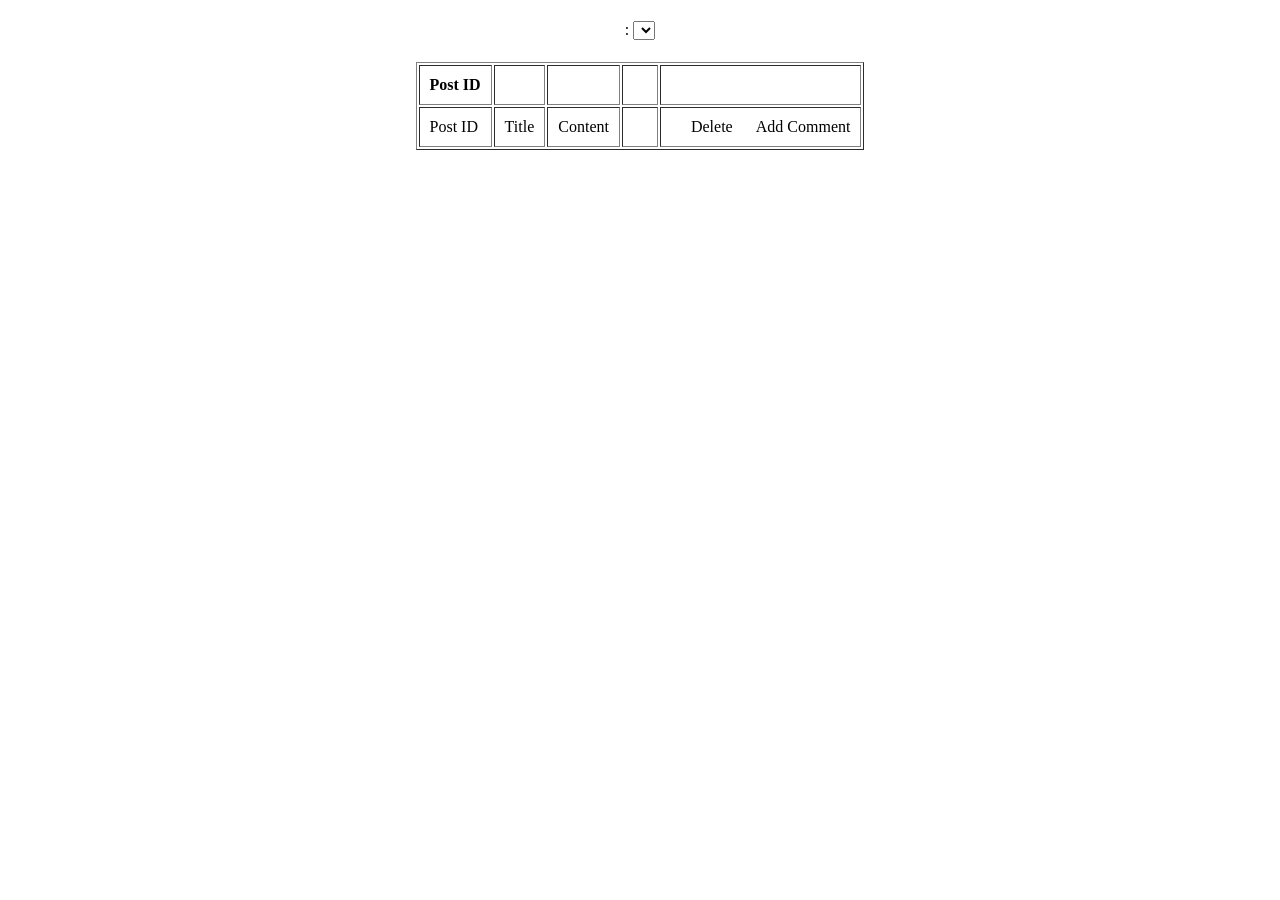
<file: EA-Blog-groupfacing/blog-manager/target/classes/templates/index.html>
<!DOCTYPE html>
<html xmlns:th="http://www.thymeleaf.org">

<head>

    <meta charset="UTF-8">
    <title>Blog</title>
</head>
<body>
    <div align="center">
        <h1 th:text="#{greeting}"></h1>

        <span th:text="#{lang.change}"></span>:
        <select id="locales">
            <option value=""></option>
            <option value="en" th:text="#{lang.eng}"></option>
            <option value="fr" th:text="#{lang.fr}"></option>
        </select>
    </div>
    <div align="center">
        <h1 th:text="#{heading}"> </h1>
        <a href="/mypost/new" th:text="#{create.new.post}"></a>
        <table border="1" cellpadding="10">
            <thead>
            <tr>
                <th th:text="#{post}"> Post ID</th>
                <th th:text="#{title}">  </th>
                <th th:text="#{content}"> </th>
                <th th:text="#{comment}"> </th>
                <th th:text="#{action}"></th>
            </tr>

            </thead>
            <tbody>
                <tr th:each="post : ${postList}">
                    <td th:text = "${post.id}">Post ID</td>
                    <td th:text = "${post.title}">Title</td>
                    <td th:text = "${post.text}">Content</td>
                    <td>
                            <table  th:each="comment : ${commentList}">
                                <tbody>
                                <tr th:if="${comment.postId==post.id}">
                                    <td  th:text="${comment.text}">
                                    </td>
                                    <td>
                                        <a th:href="@{'/mypost/' + ${post.id}+'/editcomment/' + ${comment.id}}" th:text="#{edit}"></a>
                                    </td>
                                    <td>
                                        <a th:href="@{'/mypost/' + ${post.id}+'/removecomment/' + ${comment.id}}" th:text="#{delete}"></a>
                                    </td>
                                </tr>
                                </tbody>

                            </table>

                            </td>

                    <td>
                        <a th:href="@{'/mypost/edit/' + ${post.id}}" th:text="#{edit}"></a>
                        &nbsp;&nbsp;&nbsp;&nbsp;
                        <a th:href="@{'/mypost/remove/' + ${post.id}}" th:text="#{delete}">Delete</a>
                        &nbsp;&nbsp;&nbsp;&nbsp;
                        <a th:href="@{'/mypost/'+ ${post.id}+'/addnewcomment'}" th:text="#{add.comment}">Add Comment</a>
                    </td>
                </tr>
            </tbody>
        </table>

    </div>
</body>
<script src="https://ajax.googleapis.com/ajax/libs/jquery/3.1.1/jquery.min.js">
</script>
<script type="text/javascript">
    $(document).ready(function() {
        $("#locales").change(function () {
            var selectedOption = $('#locales').val();
            if (selectedOption != ''){
                window.location.replace('view?lang=' + selectedOption);
            }
        });
    });
</script>

</html>
</file>
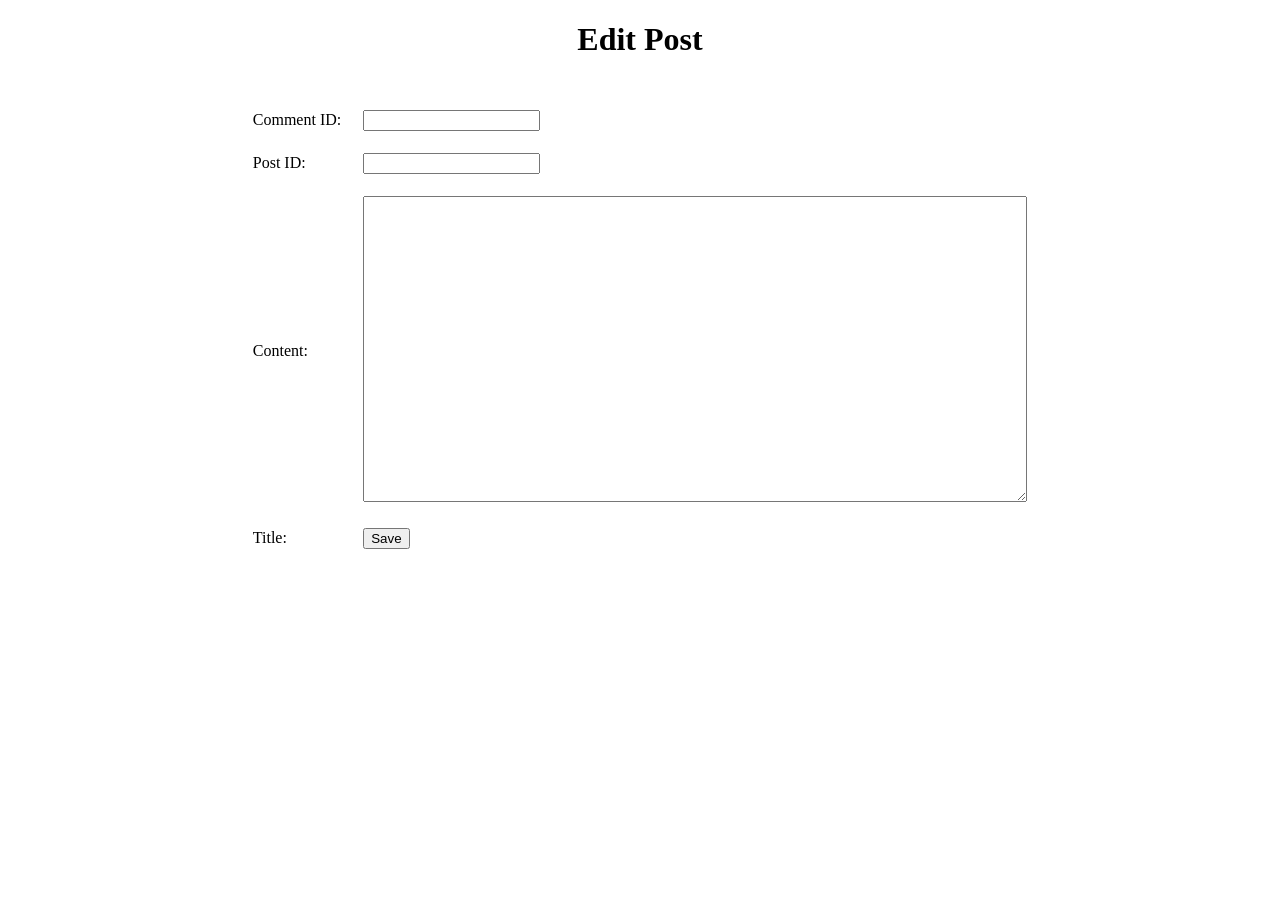
<file: EA-Blog-groupfacing/blog-manager/target/classes/templates/edit_comment.html>
<!DOCTYPE html>
<html xmlns:th="http://www.thymeleaf.org">

<html lang="en">
<head>
    <meta charset="UTF-8">
    <title>Edit post</title>
</head>
<body>
<div align="center">
    <h1> Edit Post</h1> <br/>
    <form action="#" th:action="@{/mypost/savecomment}" th:object="${comment}" method="post">
        <table border="0" cellpadding="10">
            <tr>
                <td> Comment ID: </td>
                <td><input type="text" th:field="*{id}" readonly="readonly"> </td>
            </tr>
            <tr>
                <td> Post ID: </td>
                <td><input type="text" th:field="*{postId}" readonly="readonly"> </td>
            </tr>
            <tr>
                <td> Content: </td>
                <td><textarea  rows = "20" cols = "80" th:field = "*{text}" ></textarea>
                </td>
            </tr>
            <tr>
                <td> Title: </td>
                <td colspan="2"><button type="submit"> Save</button> </td>
            </tr>
        </table>
    </form>

</div>

</body>
</html>
</file>
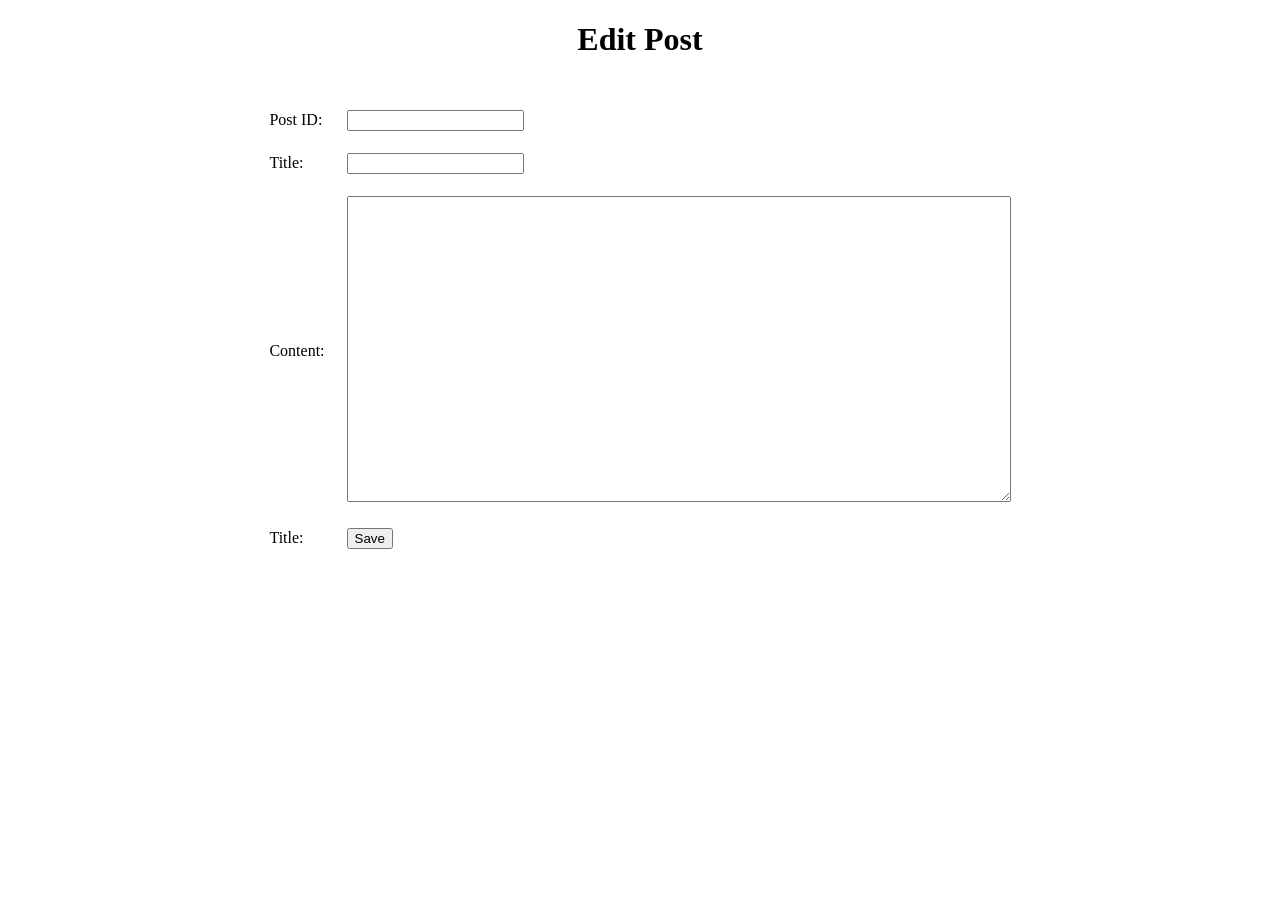
<file: EA-Blog-groupfacing/blog-manager/target/classes/templates/edit_post.html>
<!DOCTYPE html>
<html xmlns:th="http://www.thymeleaf.org">

<html lang="en">
<head>
    <meta charset="UTF-8">
    <title>Edit post</title>
</head>
<body>
<div align="center">
    <h1> Edit Post</h1> <br/>
    <form action="#" th:action="@{/mypost/save}" th:object="${post}" method="post">
        <table border="0" cellpadding="10">
            <tr>
                <td> Post ID: </td>
                <td><input type="text" th:field="*{id}" readonly="readonly"> </td>
            </tr>
            <tr>
                <td> Title: </td>
                <td><input type="text" th:field="*{title}"> </td>
            </tr>
            <tr>
                <td> Content: </td>
                <td><textarea  rows = "20" cols = "80" th:field = "*{text}" ></textarea>
                </td>
            </tr>
            <tr>
                <td> Title: </td>
                <td colspan="2"><button type="submit"> Save</button> </td>
            </tr>
        </table>
    </form>

</div>

</body>
</html>
</file>
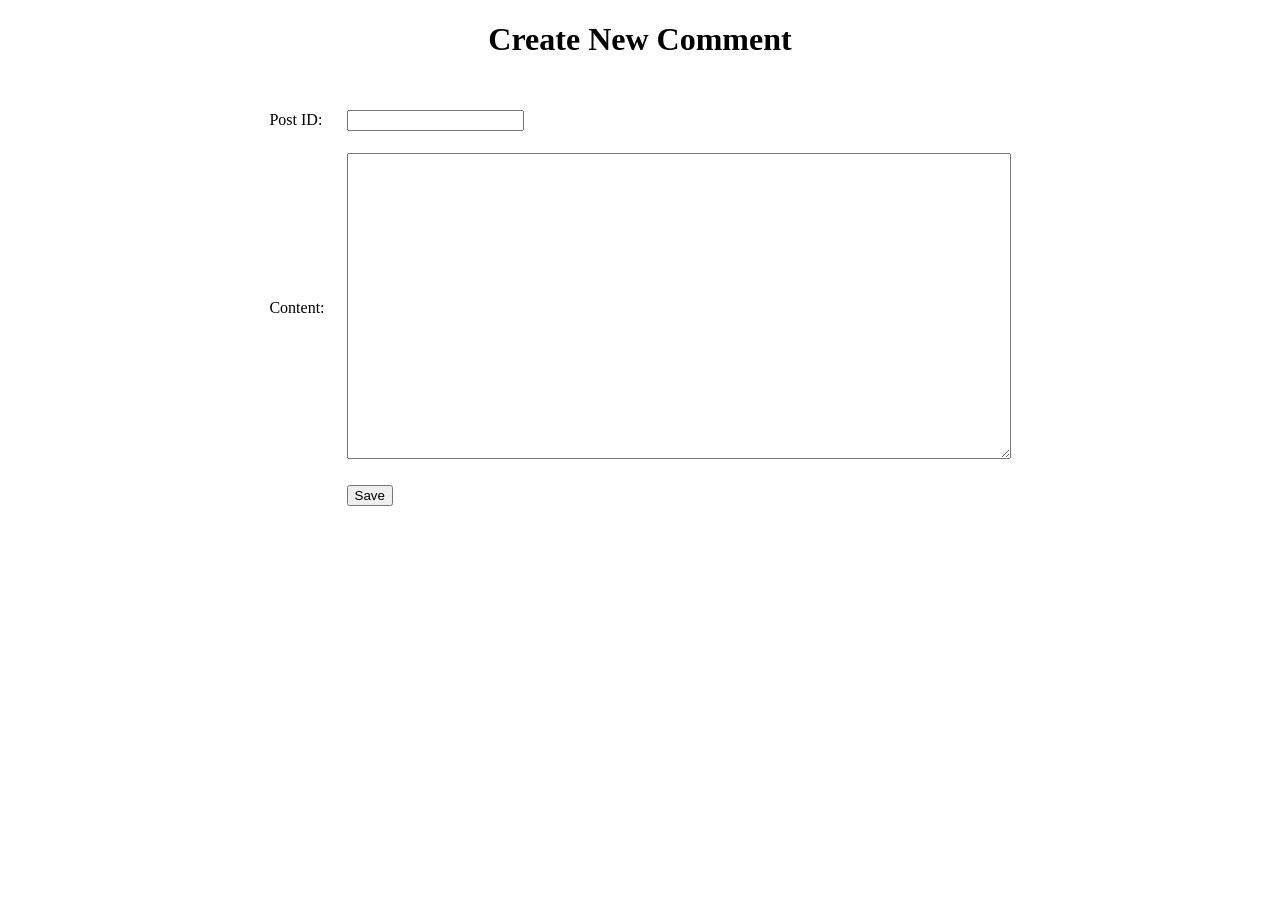
<file: EA-Blog-groupfacing/blog-manager/target/classes/templates/new_comment.html>
<!DOCTYPE html>
<html xmlns:th="http://www.thymeleaf.org">

<html lang="en">
<head>
    <meta charset="UTF-8">
    <title>Create new comment</title>
</head>
<body>
<div align="center">
    <h1> Create New Comment</h1> <br/>
    <form action="#" th:action="@{/mypost/savecomment}" th:object="${comment}" method="post">
        <table border="0" cellpadding="10">
            <tr>
                <td> Post ID: </td>
                <td><input type="text" th:field="*{postId}" readonly="readonly"> </td>
            </tr>
            <tr>
                <td> Content: </td>
                <td><textarea  rows = "20" cols = "80" th:field = "*{text}" ></textarea>
                </td>
            </tr>
            <tr>
                <td> </td>
                <td colspan="2"><button type="submit"> Save</button> </td>
            </tr>
        </table>
    </form>

</div>

</body>
</html>
</file>
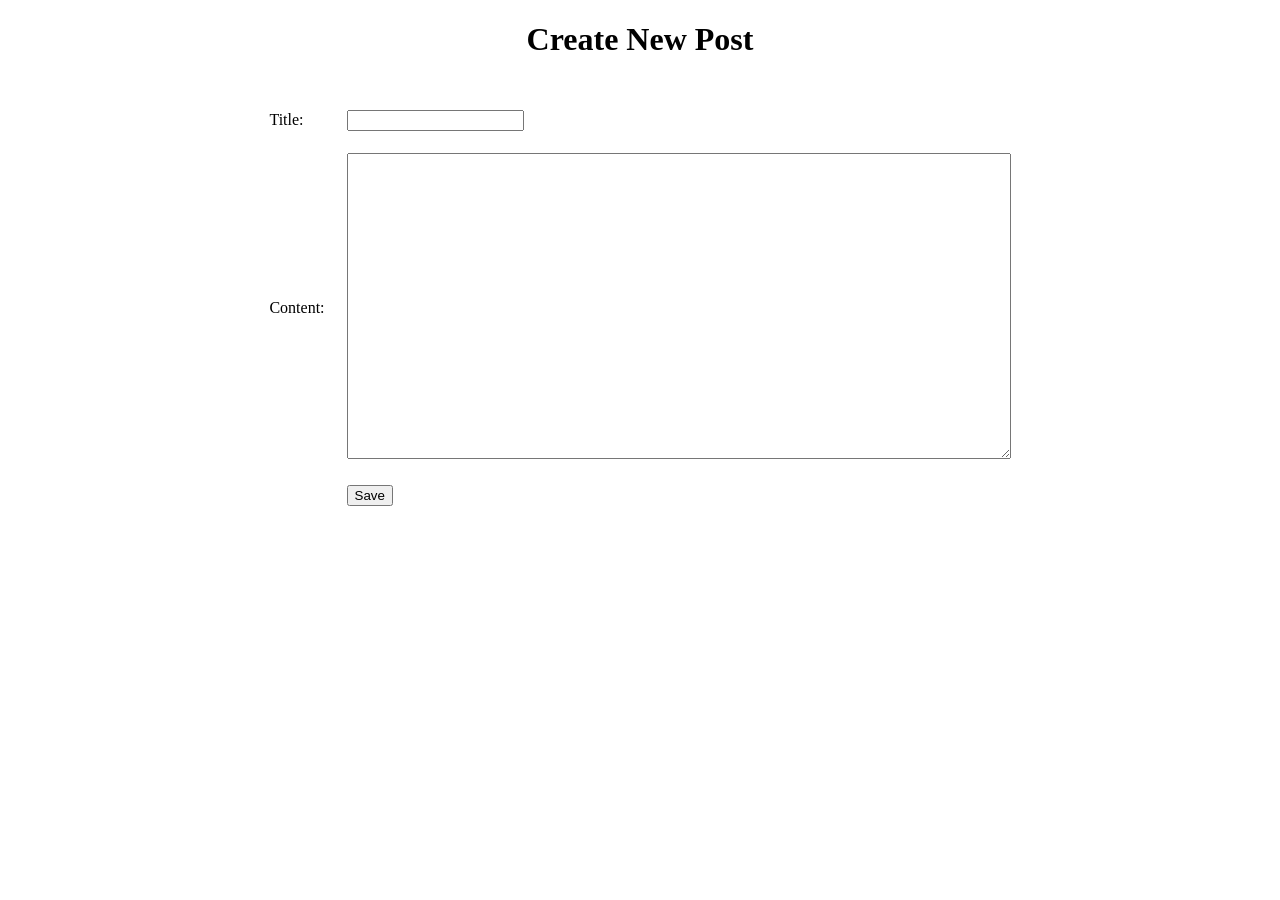
<file: EA-Blog-groupfacing/blog-manager/target/classes/templates/new_post.html>
<!DOCTYPE html>
<html xmlns:th="http://www.thymeleaf.org">

<html lang="en">
<head>
    <meta charset="UTF-8">
    <title>Create new post</title>
</head>
<body>
    <div align="center">
        <h1> Create New Post</h1> <br/>
        <form action="#" th:action="@{/mypost/save}" th:object="${post}" method="post">
            <table border="0" cellpadding="10">
                <tr>
                    <td> Title: </td>
                    <td><input type="text" th:field="*{title}"> </td>
                </tr>
                <tr>
                    <td> Content: </td>
                    <td><textarea  rows = "20" cols = "80" th:field = "*{text}" ></textarea>
                    </td>
                </tr>
                <tr>
                    <td> </td>
                    <td colspan="2"><button type="submit"> Save</button> </td>
                </tr>
            </table>
        </form>

    </div>

</body>
</html>
</file>
